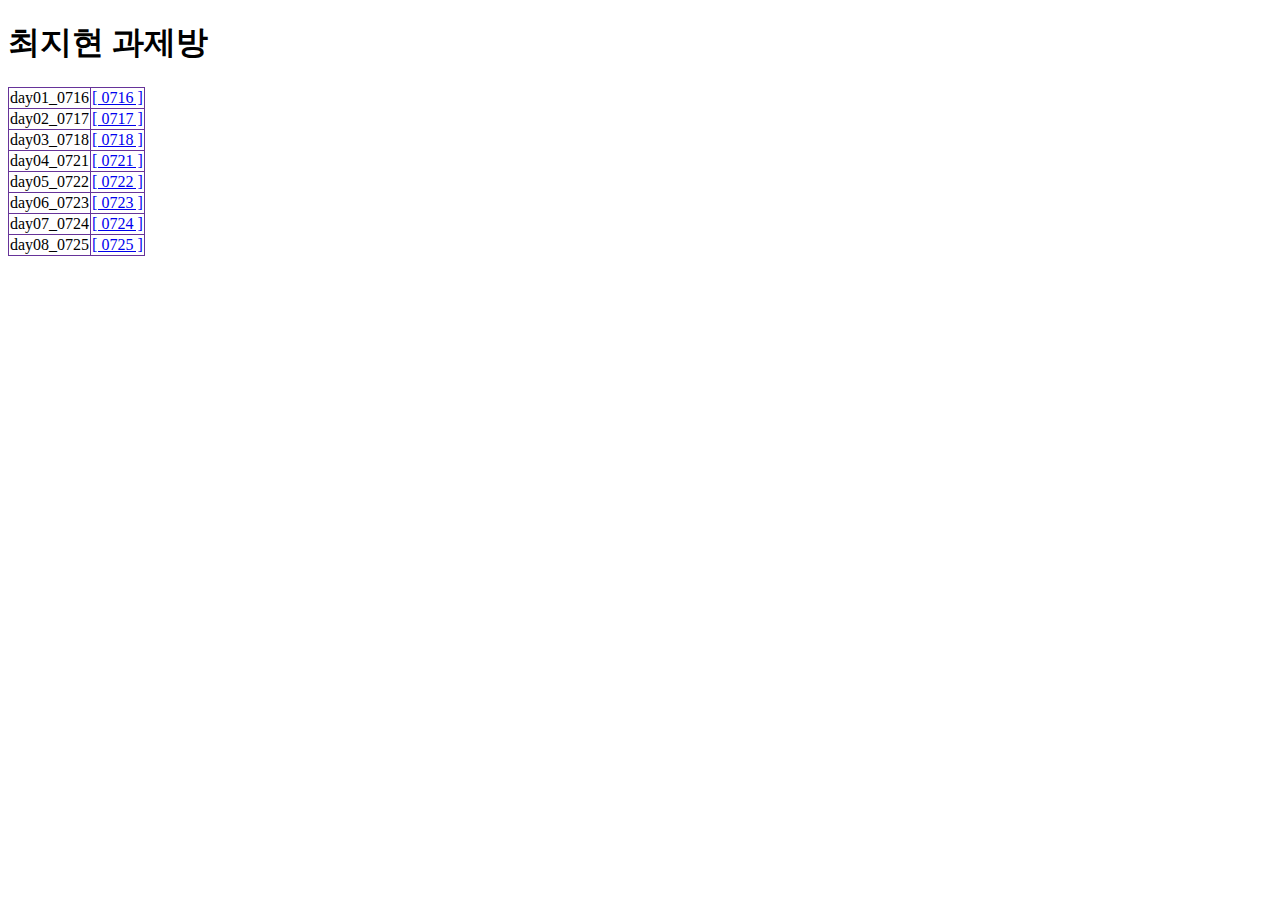
<file: index.html>
<!DOCTYPE html>
<html lang="ko">

<head>
    <meta charset="UTF-8">
    <meta name="viewport" content="width=device-width, initial-scale=1.0">
    <title>Document</title>
    <style>
        table,
        tr,
        td {
            border: 1px solid rebeccapurple;
            border-collapse: collapse;
        }
    </style>
</head>

<body>
    <h1>최지현 과제방</h1>
    <table>
        <tr>
            <td>day01_0716</td>
            <td><a href="./work/index0716/index0716.html">[ 0716 ]</a></td>
        </tr>
        <tr>
            <td>day02_0717</td>
            <td><a href="./work/index0717/index0717.html">[ 0717 ]</a></td>
        </tr>
        <tr>
            <td>day03_0718</td>
            <td><a href="./work/index0718/index0718.html">[ 0718 ]</a></td>
        </tr>
        <tr>
            <td>day04_0721</td>
            <td><a href="./work/index0721/index0721.html">[ 0721 ]</a></td>
        </tr>
        <tr>
            <td>day05_0722</td>
            <td><a href="./work/index0722/index0722.html">[ 0722 ]</a></td>
        </tr>
        <tr>
            <td>day06_0723</td>
            <td><a href="./work/index0723/index0723.html">[ 0723 ]</a></td>
        </tr>
        <tr>
            <td>day07_0724</td>
            <td><a href="./work/index0724/index0724.html">[ 0724 ]</a></td>
        </tr>
        <tr>
            <td>day08_0725</td>
            <td><a href="./work/index0725/index0725.html">[ 0725 ]</a></td>
        </tr>
    </table>
</body>

</html>
</file>
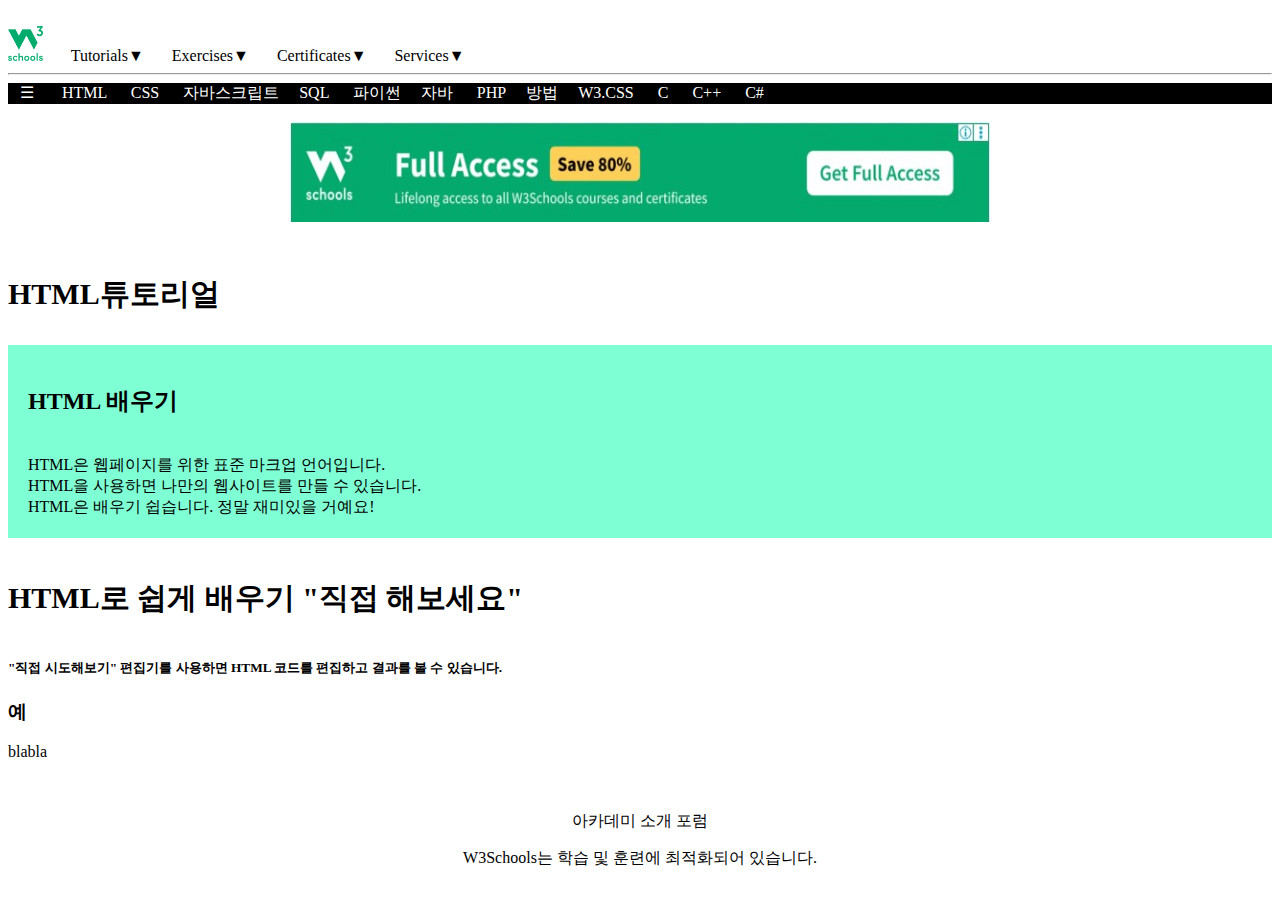
<file: work/index0716/index0716.html>
<!DOCTYPE html>
<html>
	<head>
		<title>w3schools</title>
	</head>
	
	<body>
		<header>
			<br>
			
			<img src="./w3schools.jpg" width="35px" height="35px">&nbsp&nbsp&nbsp&nbsp&nbsp&nbsp
			Tutorials▼&nbsp&nbsp&nbsp&nbsp&nbsp&nbsp Exercises▼&nbsp&nbsp&nbsp&nbsp&nbsp&nbsp
			Certificates▼&nbsp&nbsp&nbsp&nbsp&nbsp&nbsp Services▼&nbsp&nbsp&nbsp&nbsp&nbsp&nbsp
		</header>   
		<hr>
		<nav style="background-color:black;color:white;">
		&nbsp&nbsp&nbsp☰&nbsp&nbsp&nbsp&nbsp&nbsp&nbsp
		HTML &nbsp&nbsp&nbsp&nbsp CSS &nbsp&nbsp&nbsp&nbsp
		자바스크립트&nbsp&nbsp&nbsp&nbsp SQL &nbsp&nbsp&nbsp&nbsp
		파이썬&nbsp&nbsp&nbsp&nbsp 자바 &nbsp&nbsp&nbsp&nbsp
		PHP&nbsp&nbsp&nbsp&nbsp 방법&nbsp&nbsp&nbsp&nbsp
		W3.CSS &nbsp&nbsp&nbsp&nbsp C &nbsp&nbsp&nbsp&nbsp
		C++ &nbsp&nbsp&nbsp&nbsp C# &nbsp&nbsp&nbsp&nbsp</nav>
		<section>
			<section>
			<br>
				<div style="text-align: center;">
				<img src="./adver.jpg" width="700px" height="100px">
				</div>
				&nbsp&nbsp&nbsp<h3 style="font-size:30px;">HTML튜토리얼</h3>
				<div style="background-color:#7FFFD4;padding:20px;">
					<h2>HTML 배우기</h2>
					<br>
					HTML은 웹페이지를 위한 표준 마크업 언어입니다.
					<br>
					HTML을 사용하면 나만의 웹사이트를 만들 수 있습니다.
					<br>
					HTML은 배우기 쉽습니다. 정말 재미있을 거예요!
				</div>
			</section>
			<article>
			<h4 style="font-size:30px;"> HTML로 쉽게 배우기 "직접 해보세요"</h4>
			<h5> "직접 시도해보기" 편집기를 사용하면 HTML 코드를 편집하고 결과를 볼 수 있습니다.</h5>
			<div id="ex">
			<h3>예</h3>
			<p>blabla</p>
			</div>
			</article>
		</section>
		<br>
		<footer>
			<p align="center">아카데미 소개 포럼</p>
			<p align="center"> W3Schools는 학습 및 훈련에 최적화되어 있습니다.</p>
		</footer>
	</body>
</html>
</file>
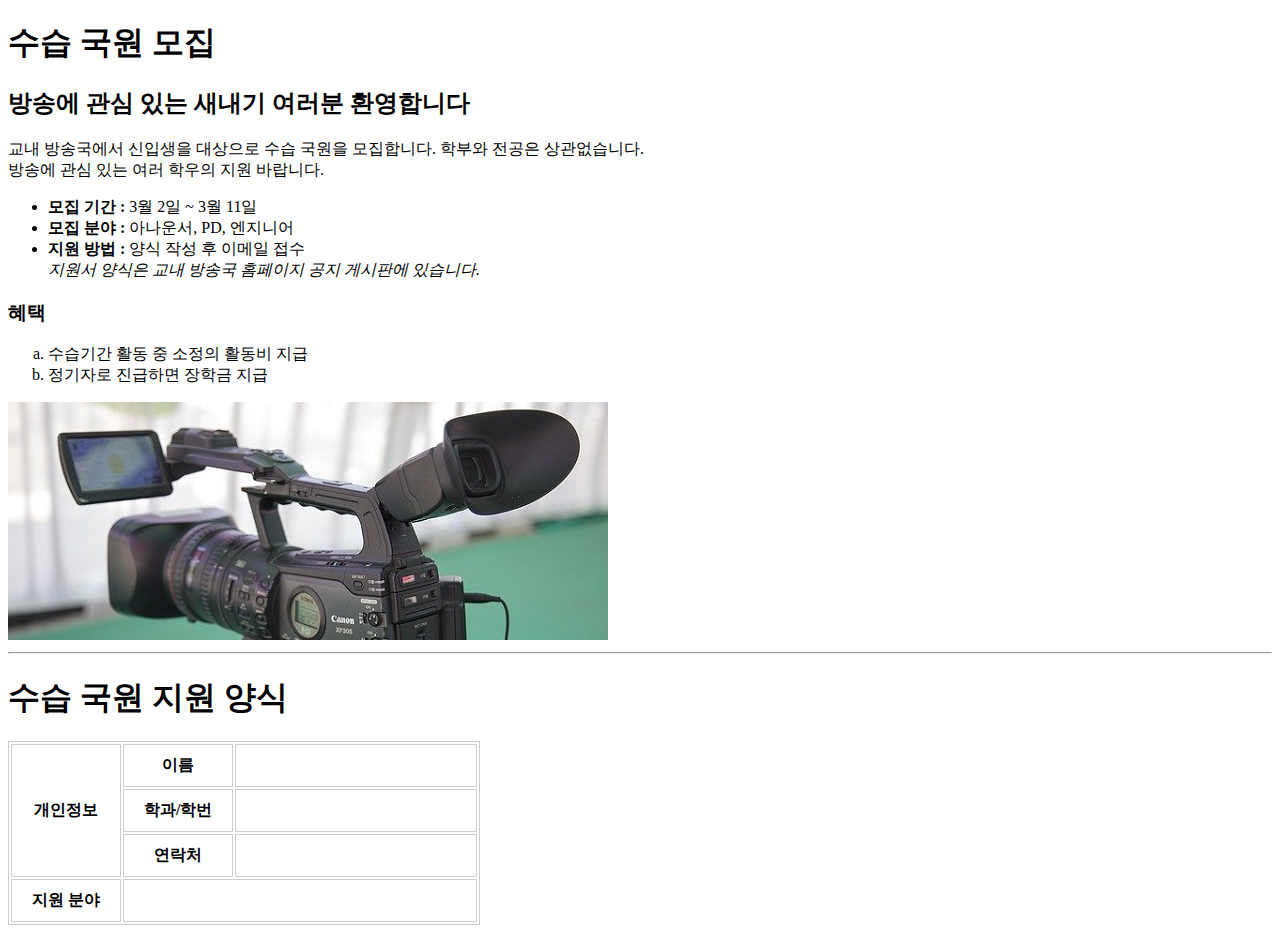
<file: work/index0718/index0718.html>
<!DOCTYPE html>
<html lang="ko">

<head>
    <meta charset="UTF-8">
    <meta name="viewport" content="width=device-width, initial-scale=1.0">
    <title>4_연습문제 10</title>
    <style>
        table,
        td,
        th {
            border: 1px solid #ccc;
        }

        td,
        th {
            padding: 10px 20px;
        }

        td:last-child {
            width: 200px;
        }
    </style>
</head>

<body>
    <h1>수습 국원 모집</h1>
    <h2>방송에 관심 있는 새내기 여러분 환영합니다</h2>
    <p>교내 방송국에서 신입생을 대상으로 수습 국원을 모집합니다. 학부와 전공은 상관없습니다.<br>방송에 관심 있는 여러 학우의 지원 바랍니다.</p>
    <ul>
        <li><b>모집 기간 :</b> 3월 2일 ~ 3월 11일</li>
        <li><b>모집 분야 :</b> 아나운서, PD, 엔지니어</li>
        <li><b>지원 방법 :</b> 양식 작성 후 이메일 접수<br><i>지원서 양식은 교내 방송국 홈페이지 공지 게시판에 있습니다.</i></li>
    </ul>
    <h3>혜택</h3>
    <ol type="a">
        <li>수습기간 활동 중 소정의 활동비 지급</li>
        <li>정기자로 진급하면 장학금 지급</li>
    </ol>
    <img src="./mic.jpg">
    <br><hr>
    <h1>수습 국원 지원 양식</h1>

    <table>
        <tr>
            <th rowspan="3">개인정보</th>
            <th>이름</th>
            <td></td>
        </tr>
        <tr>
            <th>학과/학번</th>
            <td></td>
        </tr>
        <tr>
            <th>연락처</th>
            <td></td>
        </tr>
        <tr>
            <th>지원 분야</th>
            <td colspan="2"></td>
        </tr>
    </table>

</body>

</html>
</file>
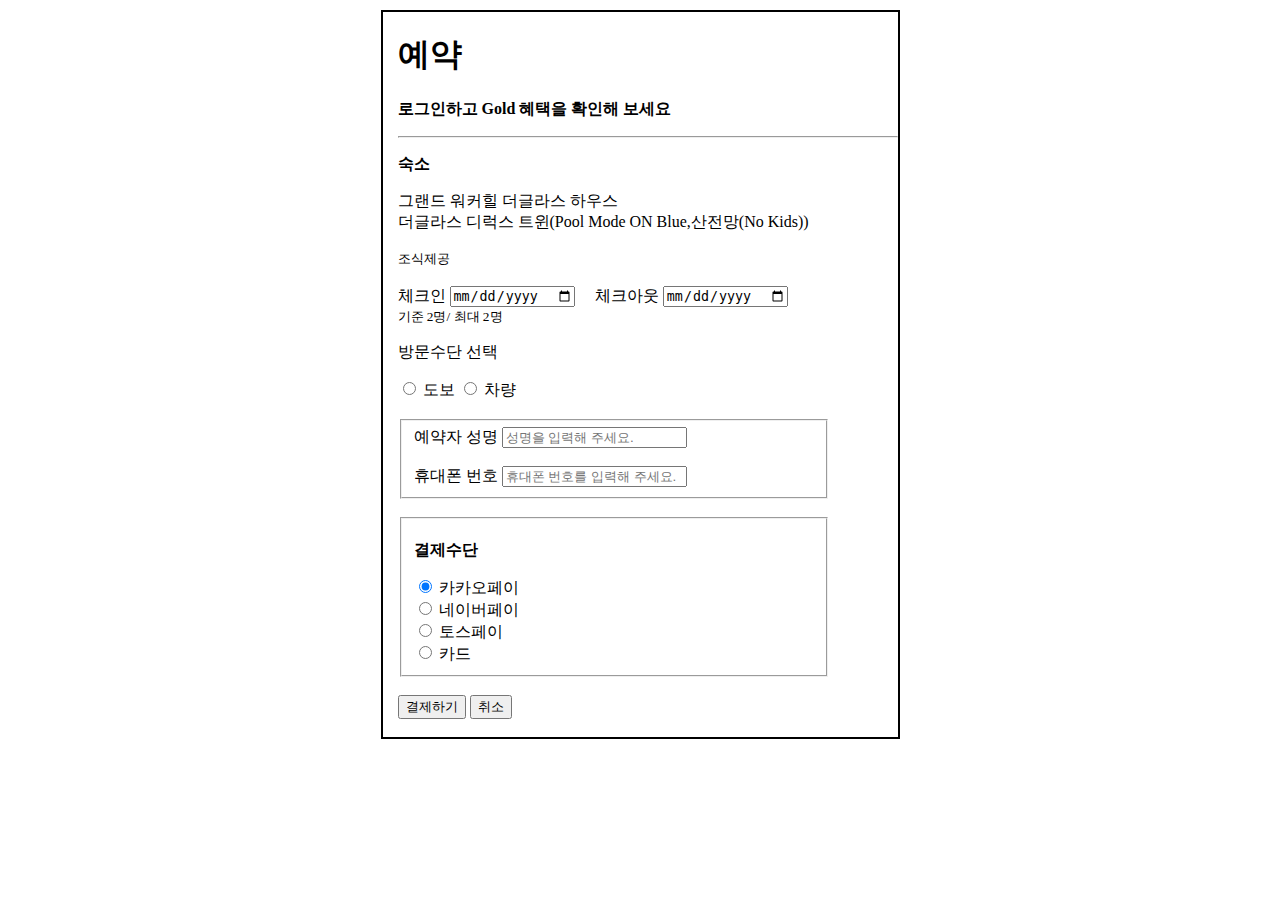
<file: work/index0721/index0721.html>
<!DOCTYPE html>
<html lang="ko">

<head>
    <meta charset="UTF-8">
    <meta name="viewport" content="width=device-width, initial-scale=1.0">
    <title>호텔 예약</title>
    <link rel="shortcut icon" href="./hotel.png" type="image/x-icon">
    <style>
        body {
            border: 2px solid black;
            width: 500px;
            margin: 10px auto;
            padding-left: 15px;
        }

        fieldset {
            width: 400px;
        }
    </style>
</head>

<body>
    <h1>예약</h1>
    <p><b>로그인하고 Gold 혜택을 확인해 보세요</b></p>
    <hr>
    <p><b>숙소</b></p>
    <p>그랜드 워커힐 더글라스 하우스<br>더글라스 디럭스 트윈(Pool Mode ON Blue,산전망(No Kids))</p>
    <small>조식제공</small>
    <br><br>

    <form action="#">
        <label for="in">체크인</label>
        <input type="date" id="in"> &nbsp;&nbsp;&nbsp;
        <label for="out">체크아웃</label>
        <input type="date" id="out"><br>
        <small>기준 2명/ 최대 2명</small><br>

        <p>방문수단 선택</p>
        <input type="radio" name="visit" id="walk">
        <label for="walk">도보</label>
        <input type="radio" name="visit" id="car">
        <label for="car">차량</label><br><br>

        <fieldset>
            <label for="umane">예약자 성명</label>
            <input type="text" id="uname" placeholder="성명을 입력해 주세요." required><br><br>
            <label for="phone">휴대폰 번호</label>
            <input type="tel" id="phone" placeholder="휴대폰 번호를 입력해 주세요." required>
        </fieldset>
        <br>
        <fieldset>
            <p><b>결제수단</b></p>
            <input type="radio" name="pay" id="kakao" value="kakaopay" checked>
            <label for="kakao">카카오페이</label><br>
            <input type="radio" name="pay" id="naver" value="naverpay">
            <label for="naver">네이버페이</label><br>
            <input type="radio" name="pay" id="toss" value="tosspay">
            <label for="toss">토스페이</label><br>
            <input type="radio" name="pay" id="card" value="cardpay">
            <label for="card">카드</label><br>

        </fieldset>
        <br>
        <input type="submit" value="결제하기">
        <input type="reset" value="취소">
    </form>

    <br>
</body>

</html>
</file>
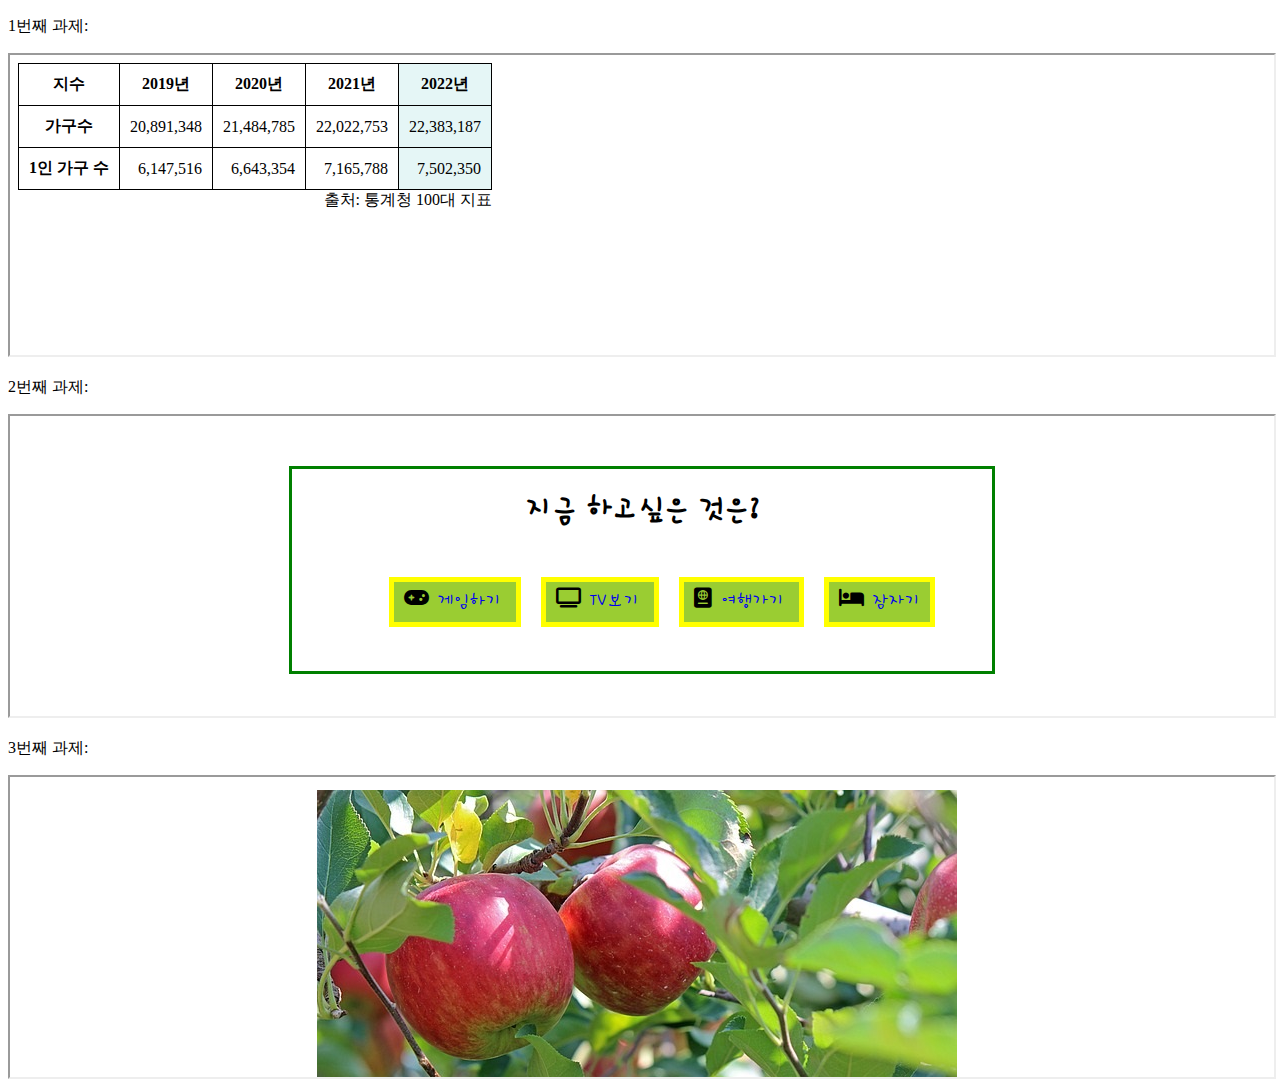
<file: work/index0722/index0722.html>
<!DOCTYPE html>
<html lang="ko">
<head>
    <meta charset="UTF-8">
    <meta name="viewport" content="width=device-width, initial-scale=1.0">
    <title>과제!!</title>
</head>
<body>
    <p>1번째 과제:</p>
    <iframe src="./study_0722_1.html" width="100%" height="300"></iframe>

    <p>2번째 과제:</p>
    <iframe src="./study_0722_2.html" width="100%" height="300"></iframe>

    <p>3번째 과제:</p>
    <iframe src="./study_0722_3.html" width="100%" height="300"></iframe>
</body>
</html>
</file>
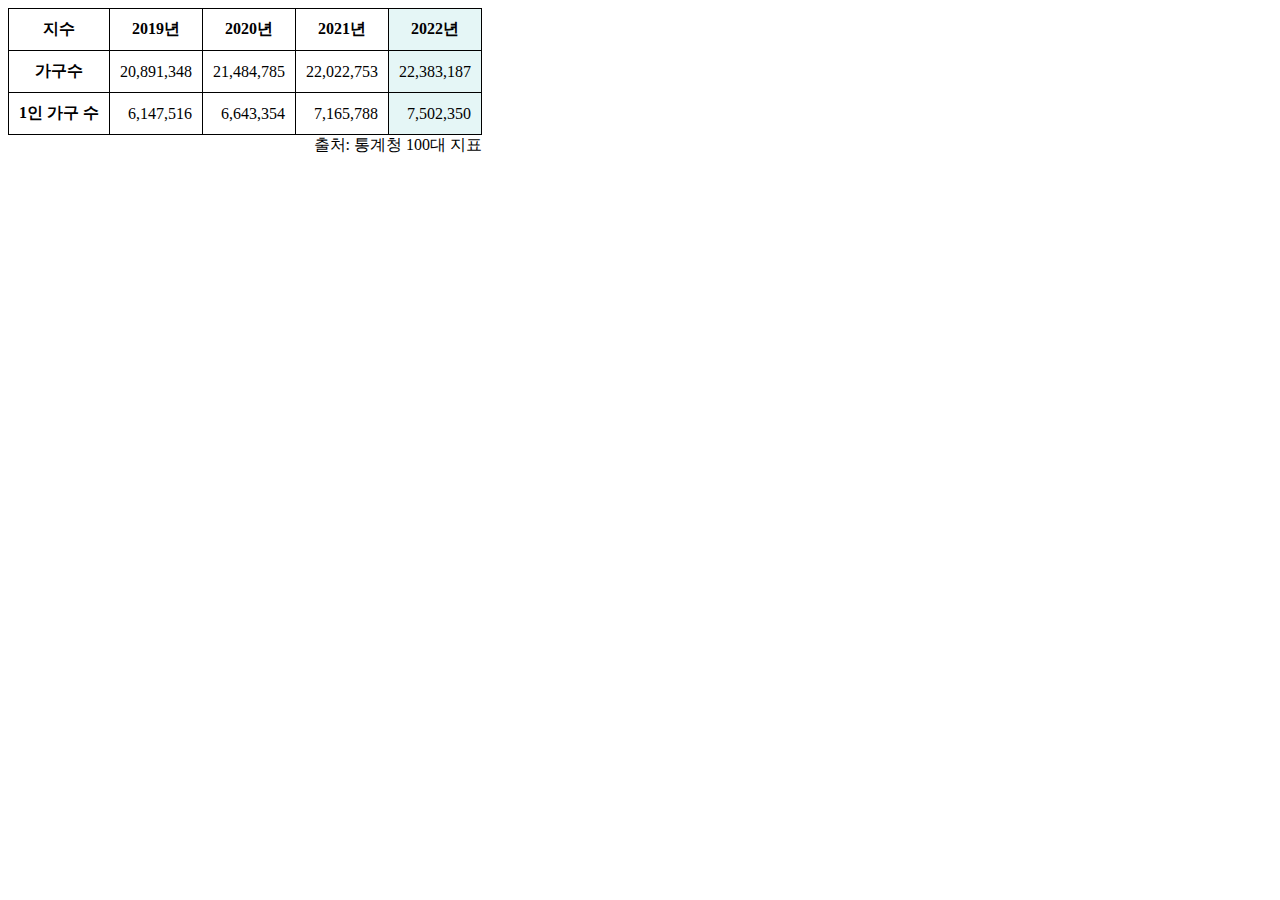
<file: work/index0722/study_0722_1.html>
<!DOCTYPE html>
<html lang="ko">
<head>
    <meta charset="UTF-8">
    <meta name="viewport" content="width=device-width, initial-scale=1.0">
    <title>연습문제</title>
    <style>
        table{
            caption-side: bottom;
            border: 1px solid black;
            border-collapse: collapse;
        }
        caption{
            text-align: right;
        }
        th, td{
            border: 1px solid black;
            padding: 10px;
        }
        th{
            text-align: center;
        }
        td{
            text-align: right;
        }
        .bg{
            background-color: #e5f6f6;
        }
    </style>
</head>
<body>
    <table>
        <caption>출처: 통계청 100대 지표</caption>
        <thead>
            <tr>
                <th>지수</th>
                <th>2019년</th>
                <th>2020년</th>
                <th>2021년</th>
                <th class="bg">2022년</th>
            </tr>
        </thead>
        <tbody>
            <tr>
                <th>가구수</th>
                <td>20,891,348</td>
                <td>21,484,785</td>
                <td>22,022,753</td>
                <td class="bg">22,383,187</td>
            </tr>
            <tr>
                <th>1인 가구 수</th>
                <td>6,147,516</td>
                <td>6,643,354</td>
                <td>7,165,788</td>
                <td class="bg">7,502,350</td>
            </tr>
        </tbody>
    </table>
</body>
</html>
</file>
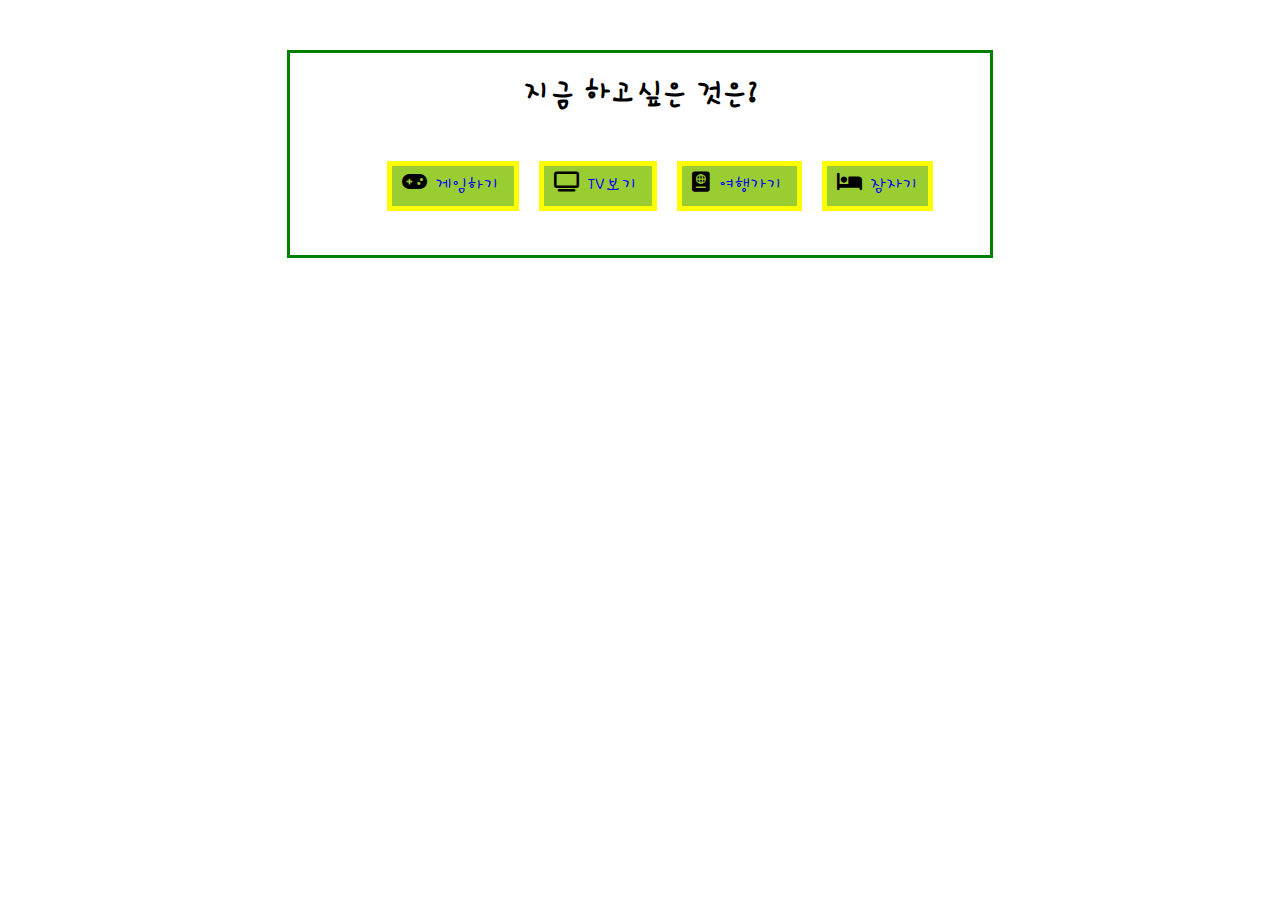
<file: work/index0722/study_0722_2.html>
<!DOCTYPE html>
<html lang="ko">

<head>
    <meta charset="UTF-8">
    <meta name="viewport" content="width=device-width, initial-scale=1.0">
    <title>구글폰트, 폰트 어썸</title>
    <link rel="preconnect" href="https://fonts.googleapis.com">
    <link rel="preconnect" href="https://fonts.gstatic.com" crossorigin>
    <link href="https://fonts.googleapis.com/css2?family=Hi+Melody&display=swap" rel="stylesheet">
    <link rel="stylesheet" href="https://cdnjs.cloudflare.com/ajax/libs/font-awesome/6.7.2/css/all.min.css"
        integrity="sha512-Evv84Mr4kqVGRNSgIGL/F/aIDqQb7xQ2vcrdIwxfjThSH8CSR7PBEakCr51Ck+w+/U6swU2Im1vVX0SVk9ABhg=="
        crossorigin="anonymous" referrerpolicy="no-referrer" />
    <style>
        body {
            font-family: "Hi Melody", sans-serif;
            font-weight: 400;
            font-style: normal;
            text-align: center;
            width: 700px;
            border: 3px solid green;
            margin: 50px auto;
        }

        li {
            display: inline;
            border: 5px solid yellow;
            font-size: 20px;
            padding: 10px;
            margin: 10px;
            background-color: yellowgreen;
        }

        i {
            margin: 0 3px 0 0;
        }

        a {
            text-decoration: none;
        }
    </style>
</head>

<body>
    <h1>지금 하고싶은 것은?</h1>
    <br>
    <ul>
        <li>
            <i class="fa-solid fa-gamepad"></i>
            <a href="#">게임하기</a>
        </li>
        <li>
            <i class="fa-solid fa-tv"></i>
            <a href="#">TV보기</a>
        </li>
        <li>
            <i class="fa-solid fa-passport"></i>
            <a href="#">여행가기</a>
        </li>
        <li>
            <i class="fa-solid fa-bed"></i>
            <a href="#">잠자기</a>
        </li>
    </ul>
    <br><br>
</body>

</html>
</file>
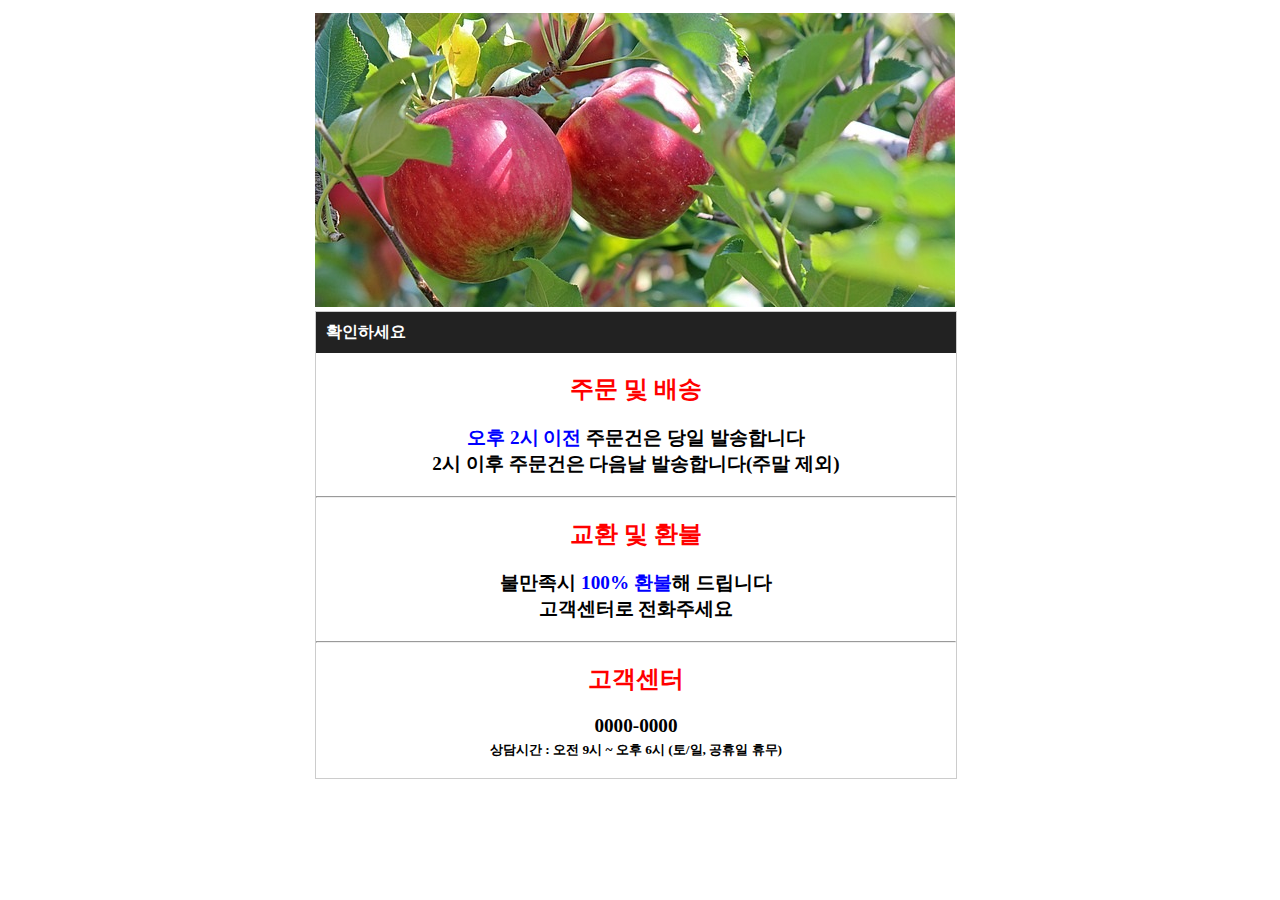
<file: work/index0722/study_0722_3.html>
<!DOCTYPE html>
<html lang="ko">
<head>
    <meta charset="UTF-8">
    <meta name="viewport" content="width=device-width, initial-scale=1.0">
    <title>연습문제2</title>
    <style>
        #container{
            width: 650px;
            margin: 0px auto;
            padding: 5px;
        }
        #check {
            width: 640px;
            border: 1px solid #ccc;
        }
        h1{
            color: white;
            font-size: 1em;
            background: #222;
            margin: 0px;
            padding: 10px;
        }
        h2{
            color: #ff0000;
            font-size: 1.5em;
            text-align: center;
        }
        p{
            font-size: 1.2em;
            text-align: center;
            font-weight: bold;
        }
        .accent{
            color: #0000ff;
        }
        .smalltext{
            font-size: 0.7em;
        }
    </style>
</head>
<body>
    <div id="container">
        <img src="./top.jpg" alt="가정용 꿀사과 - 흠집이 있고 약간은 못생겼지만 맛과 영양은 그대로입니다. 질좋은 사과를 저렴하게 즐겨보세요">
        <div id="check">
            <h1>확인하세요</h1>
            <h2>주문 및 배송</h2>
            <p><span class="accent">오후 2시 이전</span> 주문건은 당일 발송합니다<br>
            2시 이후 주문건은 다음날 발송합니다(주말 제외)</p>
            <hr>
            <h2>교환 및 환불</h2>
            <p>불만족시 <span class="accent">100% 환불</span>해 드립니다<br>
            고객센터로 전화주세요</p>
            <hr>
            <h2>고객센터</h2>
            <p>0000-0000<br>
            <span class="smalltext">상담시간 : 오전 9시 ~ 오후 6시 (토/일, 공휴일 휴무)</span></p>
        </div>
    </div>

</body>
</html>
</file>
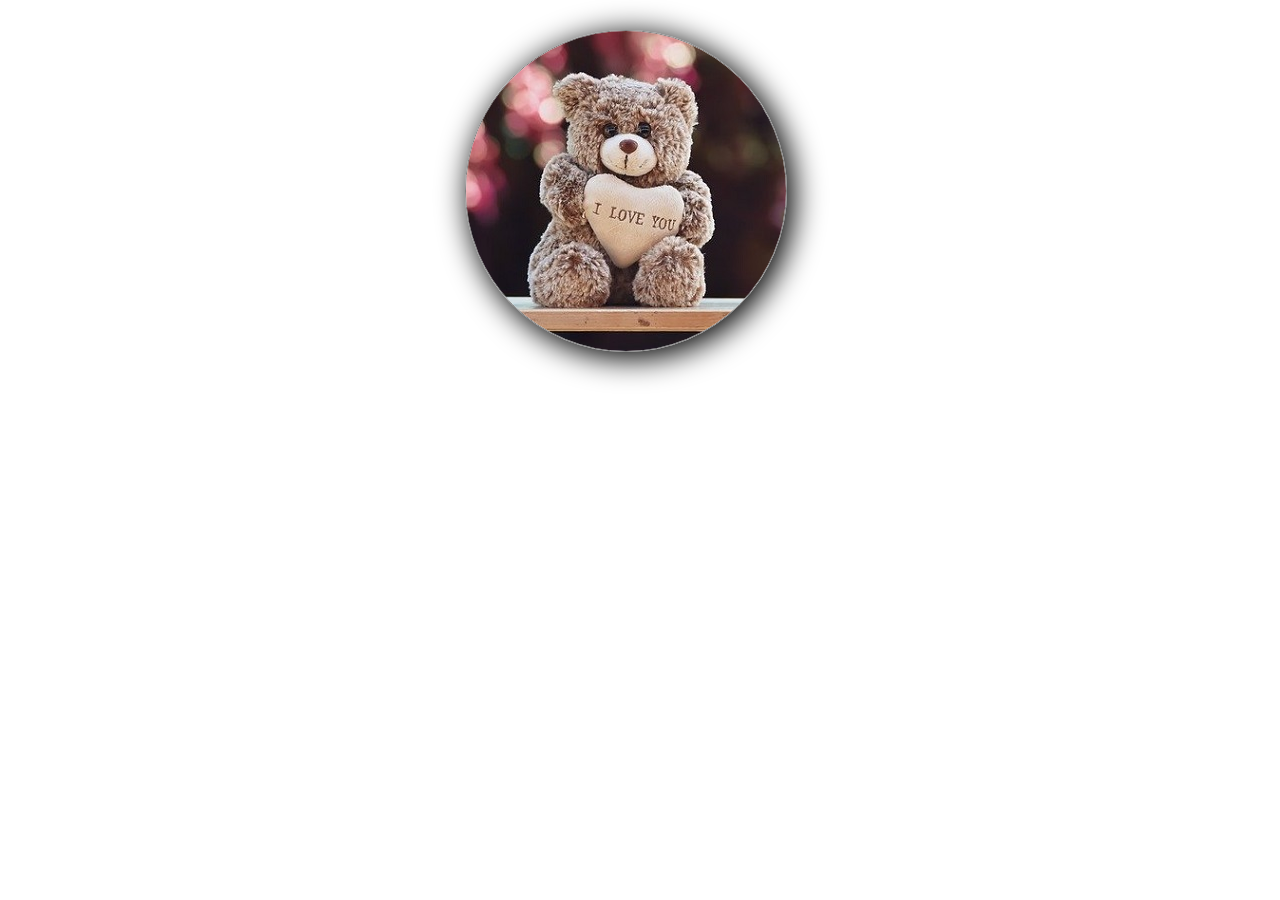
<file: work/index0723/index0723.html>
<!DOCTYPE html>
<html lang="ko">

<head>
    <meta charset="UTF-8">
    <meta name="viewport" content="width=device-width, initial-scale=1.0">
    <title>연습문제1</title>
    <style>
        #container {
            width: 350px;
            margin: 30px auto;
        }

        .bear {
            border: 1px solid gray;
            border-radius: 50%;
            box-shadow: 5px 5px 30px 2px #000;
        }
    </style>
</head>

<body>
    <div id="container">
        <img class="bear" src="./bear.jpg" alt="곰인형 사진">
    </div>
</body>

</html>
</file>
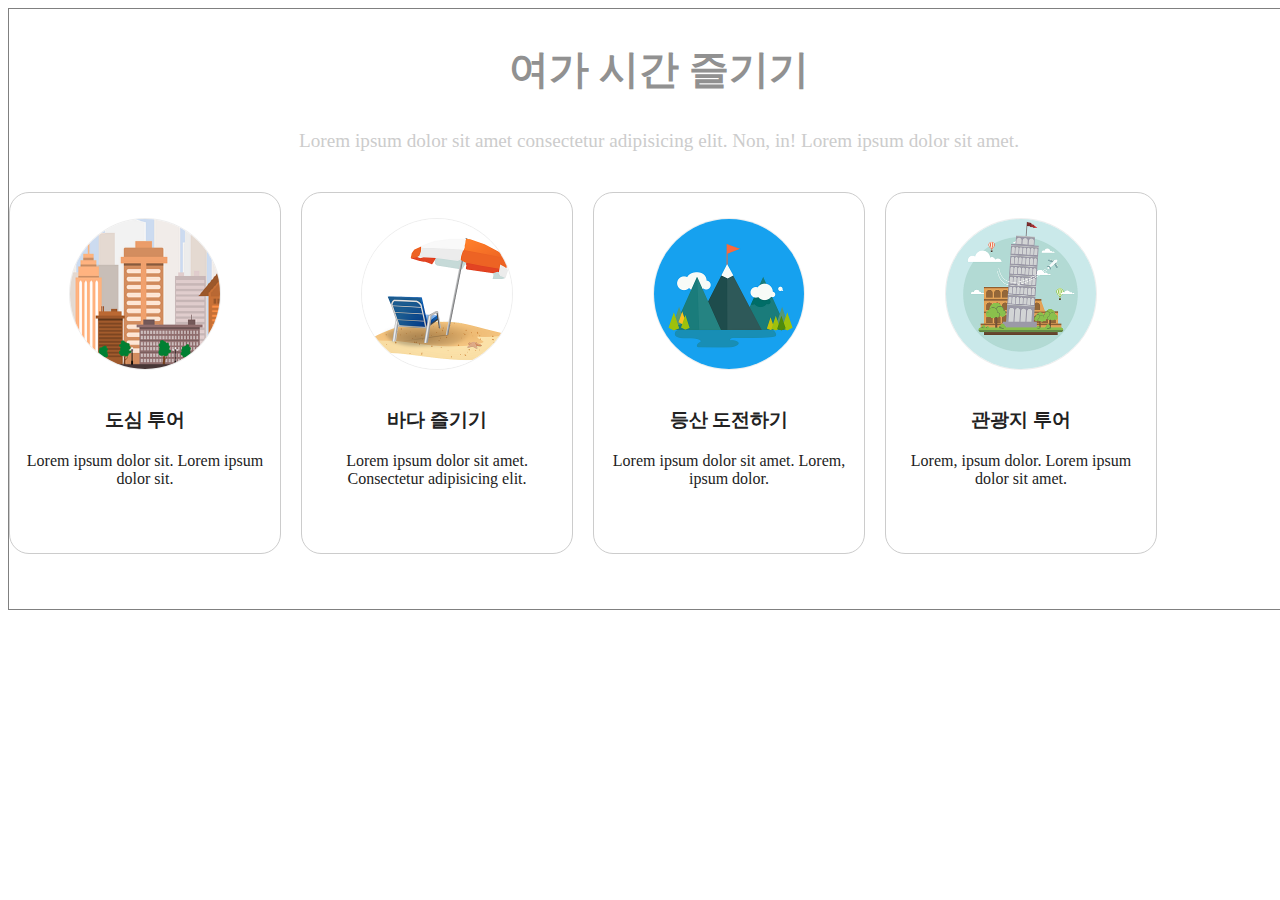
<file: work/index0724/index0724.html>
<!DOCTYPE html>
<html lang="ko">

<head>
    <meta charset="UTF-8">
    <meta name="viewport" content="width=device-width, initial-scale=1.0">
    <title>여가 시간 즐기기</title>
    <style>
        a {
            text-decoration: none;
            color: #222;
        }

        #travel {
            width: 1300px;
            height: 600px;
            margin: 0 auto;
            border: 1px solid gray;
        }

        .title_text {
            text-align: center;
        }

        .title_text>h2 {
            font-size: 2.5em;
            color: #919191;
        }

        .title_text>p {
            font-size: 1.2em;
            color: #ccc;
        }

        .travel_list {
            padding-top: 20px;
            padding-left: 0px;
            padding-right: 0px;
            
           
        }

        .travel_card {
            width: 250px;
            height: 340px;
            float: left;
            border: 1px solid #ccc;
            border-radius: 20px;
            padding: 10px;
            text-align: center;
            margin-right: 20px;
        }

        .travel_card img {
            width: 150px;
            height: 150px;
            margin: 15px;
            border-radius: 50%;
            border: 0.3px solid #eee;
        }

        .travel_card p {
            font-size: 16px;
        }
    </style>
</head>

<body>

    <div id="travel">
        <div class="title_text">
            <h2>여가 시간 즐기기</h2>
            <p>Lorem ipsum dolor sit amet consectetur adipisicing elit. Non, in! Lorem ipsum dolor sit amet.</p>
        </div>
        <div class="travel_list">
            <div class="travel_card">
                <a href="#">
                    <img src="./tr-1.png">
                    <h3>도심 투어</h3>
                    <p>Lorem ipsum dolor sit. Lorem ipsum dolor sit.</p>
                </a>
            </div>
            <div class="travel_card">
                <a href="#">
                    <img src="./tr-2.png">
                    <h3>바다 즐기기</h3>
                    <p>Lorem ipsum dolor sit amet. Consectetur adipisicing elit.</p>
                </a>
            </div>
            <div class="travel_card">
                <a href="#">
                    <img src="./tr-3.png">
                    <h3>등산 도전하기</h3>
                    <p>Lorem ipsum dolor sit amet. Lorem, ipsum dolor.</p>
                </a>
            </div>
            <div class="travel_card">
                <a href="#">
                    <img src="./tr-4.png">
                    <h3>관광지 투어</h3>
                    <p>Lorem, ipsum dolor. Lorem ipsum dolor sit amet.</p>
                </a>
            </div>
        </div>
    </div>

</body>

</html>
</file>
